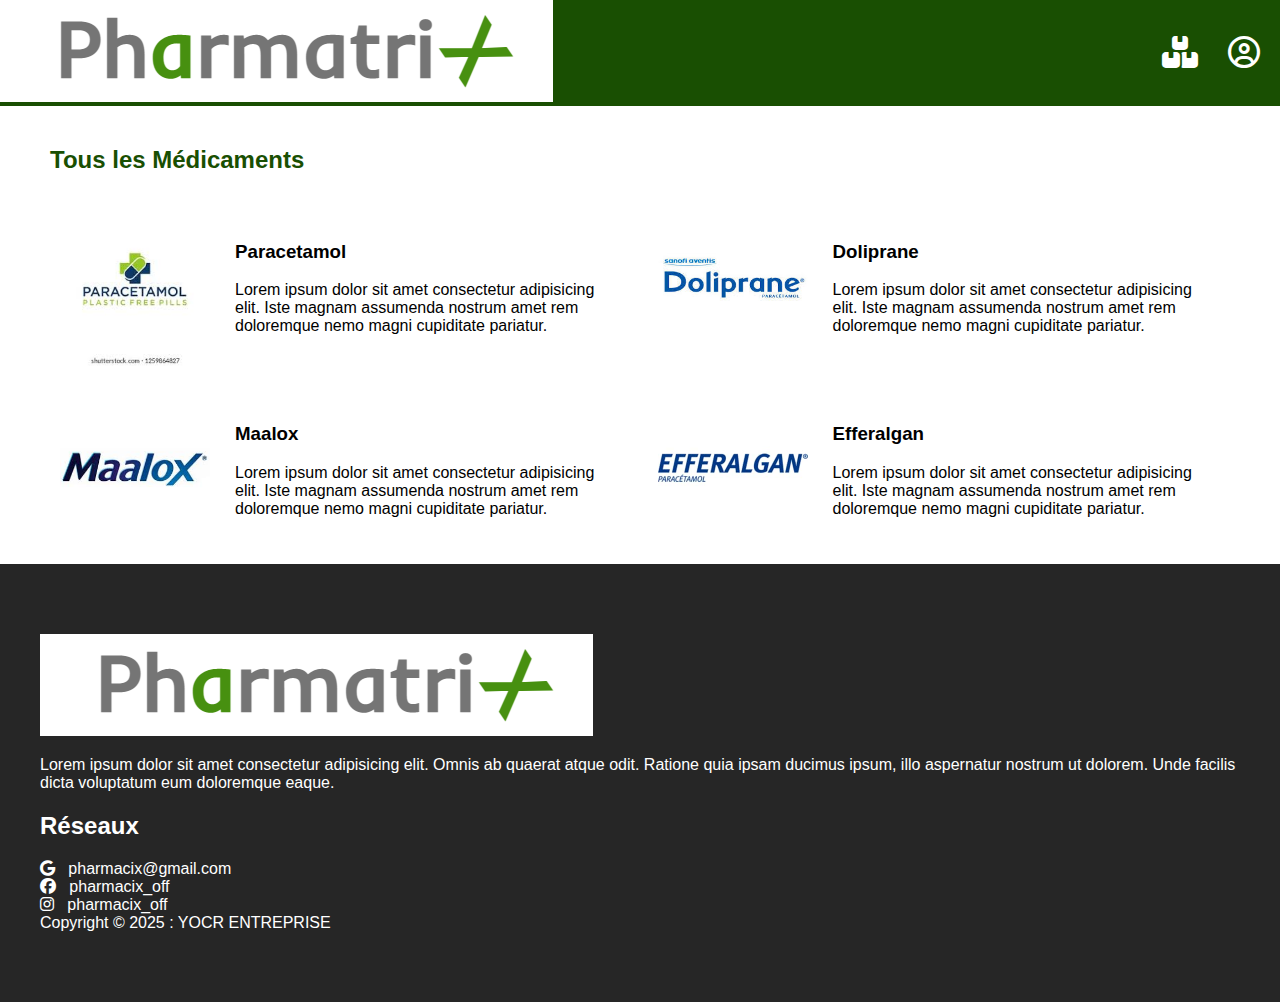
<file: drug (1).html>
<!DOCTYPE html>
<html lang="fr">
    <head>
        <meta charset="UTF-8">
        <meta name="viewport" content="width=device-width, initial-scale=1.0">
        <title>Pharmatrix - Médicaments</title>
        <link rel="stylesheet" href="./assets/fontawesome-free-6.7.2-web/css/all.min.css" />
        <link rel="stylesheet" href="./assets/css/drugs.css" />
    </head>
    <body>
        <nav>
            <div id="logo">
                <img src="assets/images/logo.png" title="Pharmatrix" />
            </div>
            <div id="menu">
                <a href="#">
                    <i class="fas fa-boxes"></i>
                </a>
                <a href="register.html">
                    <i class="far fa-user-circle"></i>
                </a>
            </div>
        </nav>




        <section id="main">
            <h2>Tous les Médicaments</h2>

            <div id="drugs">
                <div class="drug">
                    <div class="img">
                        <a href="#">
                            <img src="assets/images/paracetamol.jpg">
                        </a>
                    </div>
                    <div class="text">
                        <h3>Paracetamol</h3>
                        <p>
                            Lorem ipsum dolor sit amet consectetur adipisicing elit. 
                            Iste magnam assumenda nostrum amet rem doloremque nemo magni 
                            cupiditate pariatur.
                        </p>
                    </div>
                </div>


                <div class="drug">
                    <div class="img">
                        <a href="#">
                            <img src="assets/images/doliprane.jpg">
                        </a>
                    </div>
                    <div class="text">
                        <h3>Doliprane</h3>
                        <p>
                            Lorem ipsum dolor sit amet consectetur adipisicing elit. 
                            Iste magnam assumenda nostrum amet rem doloremque nemo magni 
                            cupiditate pariatur.
                        </p>
                    </div>
                </div>


                <div class="drug">
                    <div class="img">
                        <a href="#">
                            <img src="assets/images/maalox.jpg">
                        </a>
                    </div>
                    <div class="text">
                        <h3>Maalox</h3>
                        <p>
                            Lorem ipsum dolor sit amet consectetur adipisicing elit. 
                            Iste magnam assumenda nostrum amet rem doloremque nemo magni 
                            cupiditate pariatur.
                        </p>
                    </div>
                </div>


                <div class="drug">
                    <div class="img">
                        <a href="#">
                            <img src="assets/images/efferagan.jpg">
                        </a>
                    </div>
                    <div class="text">
                        <h3>Efferalgan</h3>
                        <p>
                            Lorem ipsum dolor sit amet consectetur adipisicing elit. 
                            Iste magnam assumenda nostrum amet rem doloremque nemo magni 
                            cupiditate pariatur.
                        </p>
                    </div>
                </div>
            </div>
        </section>



        <footer>
            <div id="content">
                <div class="footer-left">
                    <img src="assets/images/logo.png" title="Pharmatrix" />
                    <p>
                        Lorem ipsum dolor sit amet consectetur adipisicing elit. 
                        Omnis ab quaerat atque odit. Ratione quia ipsam ducimus ipsum, 
                        illo aspernatur nostrum ut dolorem. Unde facilis dicta voluptatum 
                        eum doloremque eaque.
                    </p>
                </div>
                <div class="footer-right">
                    <h2>Réseaux</h2>
                    <span>
                        <i class="fab fa-google"></i>
                        &nbsp;
                        pharmacix@gmail.com
                    </span>
                    <br />
                    <span>
                        <i class="fab fa-facebook"></i>
                        &nbsp;
                        pharmacix_off
                    </span>
                    <br />
                    <span>
                        <i class="fab fa-instagram"></i>
                        &nbsp;
                        pharmacix_off
                    </span>
                </div>
            </div>

            <div class="copyright">
                Copyright &copy; 2025 : YOCR ENTREPRISE
            </div>
        </footer>
    </body>
</html>
</file>
<file: assets/css/drugs.css>
:root{
    --main-color:rgb(25, 79, 2); /*194f02*/
    --second-color:rgb(38, 38, 38);/*262626*/
    --main-font:verdana,sans-serif;
}
body{
    margin: 0px;
    padding: 0px;
    box-sizing: border-box;
    font-family: var(--main-font);
}
nav {
    display: flex;
    justify-content: space-between;
    flex-direction: row;
    color: white;
    background-color: var(--main-color);

}

nav #logo {
    width: 40%;
    text-align: center;
}

nav #menu {
    width: 60%;
    display: flex;
    align-items: center;
    justify-content: right;
    gap: 10px 30px;
    padding-right: 20px;
}

nav #menu a {
    font-size: 2em;
    color: white;
    display: inline-block;
}

nav #menu a:hover {
    transform: scale(1.2) translateY();
}

#main{
    padding: 20px 50px;
}

#main h2{
font-weight: bold;
color: var(--main-color);
}

#main #drugs {
display: grid;
grid-template-columns: 1fr 1fr;
grid-template-rows: auto;
gap: 15px;
}

#main #drugs .drug{
    display: flex;
    flex-direction: row;
    justify-content: center;
    align-items: center;
    padding: 10px;
    gap: 25px;
}
#main #drugs .drug img{
    width: 150px;
}
footer{
    color: white;
    background:var(--second-color) ;
    padding: 70px 40px;
}
footer .content{
    display: flex;
    flex-direction: row;
    justify-content: space-between;
    position: relative;
    width: 100%;
    color: white;
}
footer .content .footer-left{
width: 50%;
text-align: left;
}
footer .content .footer-right{
 display: inline-block;
 margin: 10px;
}
footer .content .footer-right h1{
    display: inline-block;
    margin: 10px;
   }
footer .content .footer-right span{
    display: inline-block;
    margin-bottom: 10px;
   }
footer .content .footer-left img{
width: 200px;
        
}
 footer .content .footer-left p{
    width: 50%;
    text-align: left;
    min-width: 230px;
}
footer  .copyend{
    font-size: 10pt;
    margin: 20px 0px;
    display: flex;
    align-items: end;
    justify-content: center;
    height: 50px;
    
}
</file>
